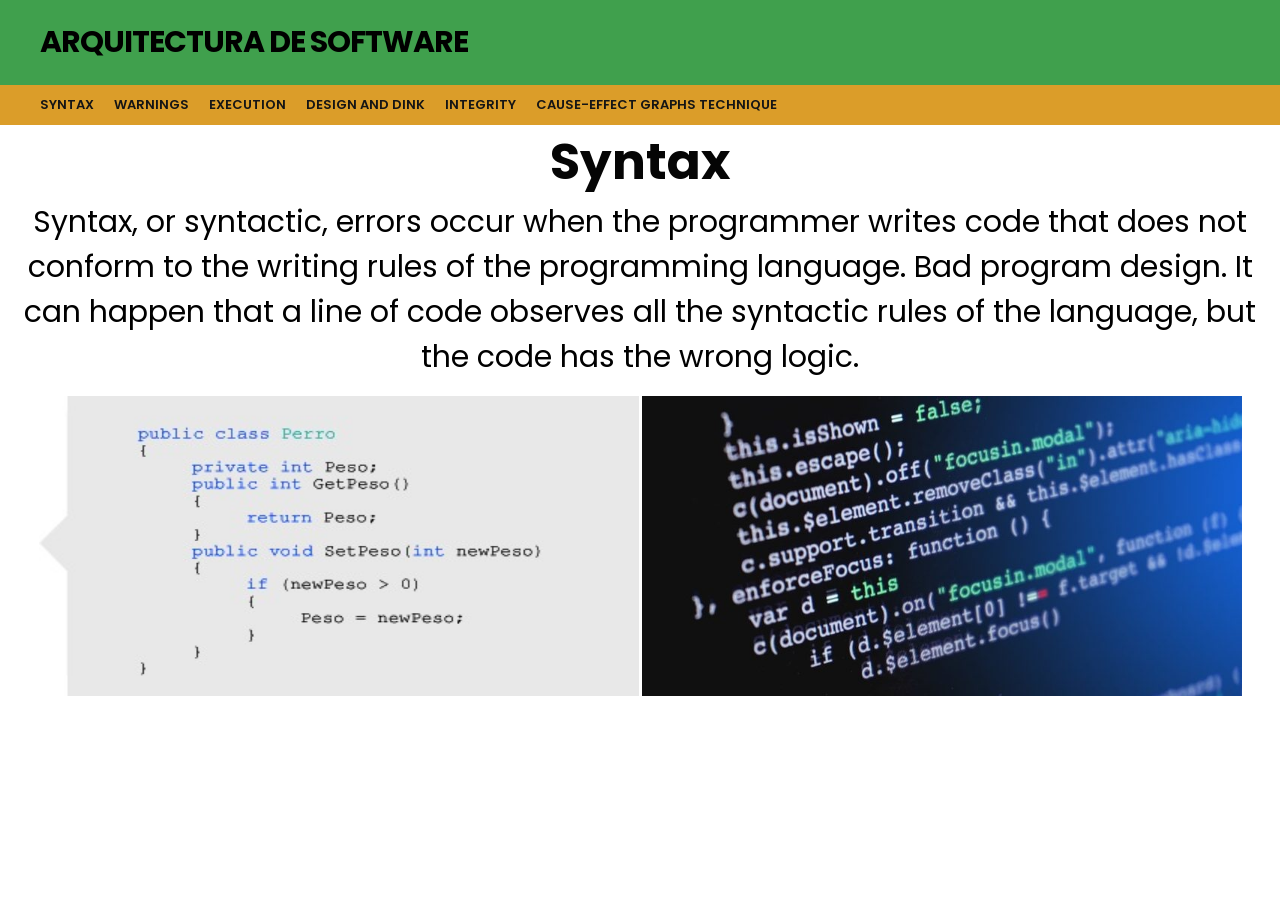
<file: expo eder/index.html>
<!DOCTYPE html>
<html lang="en">
	<head>
		<meta charset="UTF-8" />
		<meta http-equiv="X-UA-Compatible" content="IE=edge" />
		<meta name="viewport" content="width=device-width, initial-scale=1.0"/>
		<title>Arquitectura de Software</title>
		<link rel="stylesheet" href="../expo eder/styles.css">
	</head>
	<body>
		<header>
			<div class="container-hero">
				<div class="container hero">
					

					<div class="container-logo">
					
							<h1 class="logo" aling="center" ><a >Arquitectura de Software</a></h1>
					</div>

					
				</div>
			</div>

			<div class="container-navbar">
				<nav class="navbar container">
					<i class="fa-solid fa-bars"></i>
					<ul class="menu">
						<li><a href="index.html">Syntax </a></li>
						<li><a href="warning.html">Warnings</a></li>
						<li><a href="ejecucion.html">Execution</a></li>
						<li><a href="diseñoyenlazado.html"> Design and Dink</a></li>
						<li><a href="integridad.html">Integrity</a></li>
						<li><a href="grafos.html">Cause-Effect Graphs Technique</a></li>
					</ul>
				</nav>
			</div>
			<center><h1 style="color: rgb(5, 5, 5); font-size: 50px;">Syntax</h1>
			<p style="color: black; font-size: 30px;">Syntax, or syntactic, errors occur when the programmer writes code that does not conform to the writing rules of the programming language.  
				Bad program design. It can happen that a line of code observes all the syntactic rules of the language, but the code has the wrong logic.
			</p>
			<br>
			<img src="img/sintaxis.jpg" style="width: 600px; height: 300px;">
			<img src="img/sintaxis1.jpg" style="width: 600px; height: 300px;">
			<br><br>
		  </center>
		</main>
	</body>
</html>
</file>
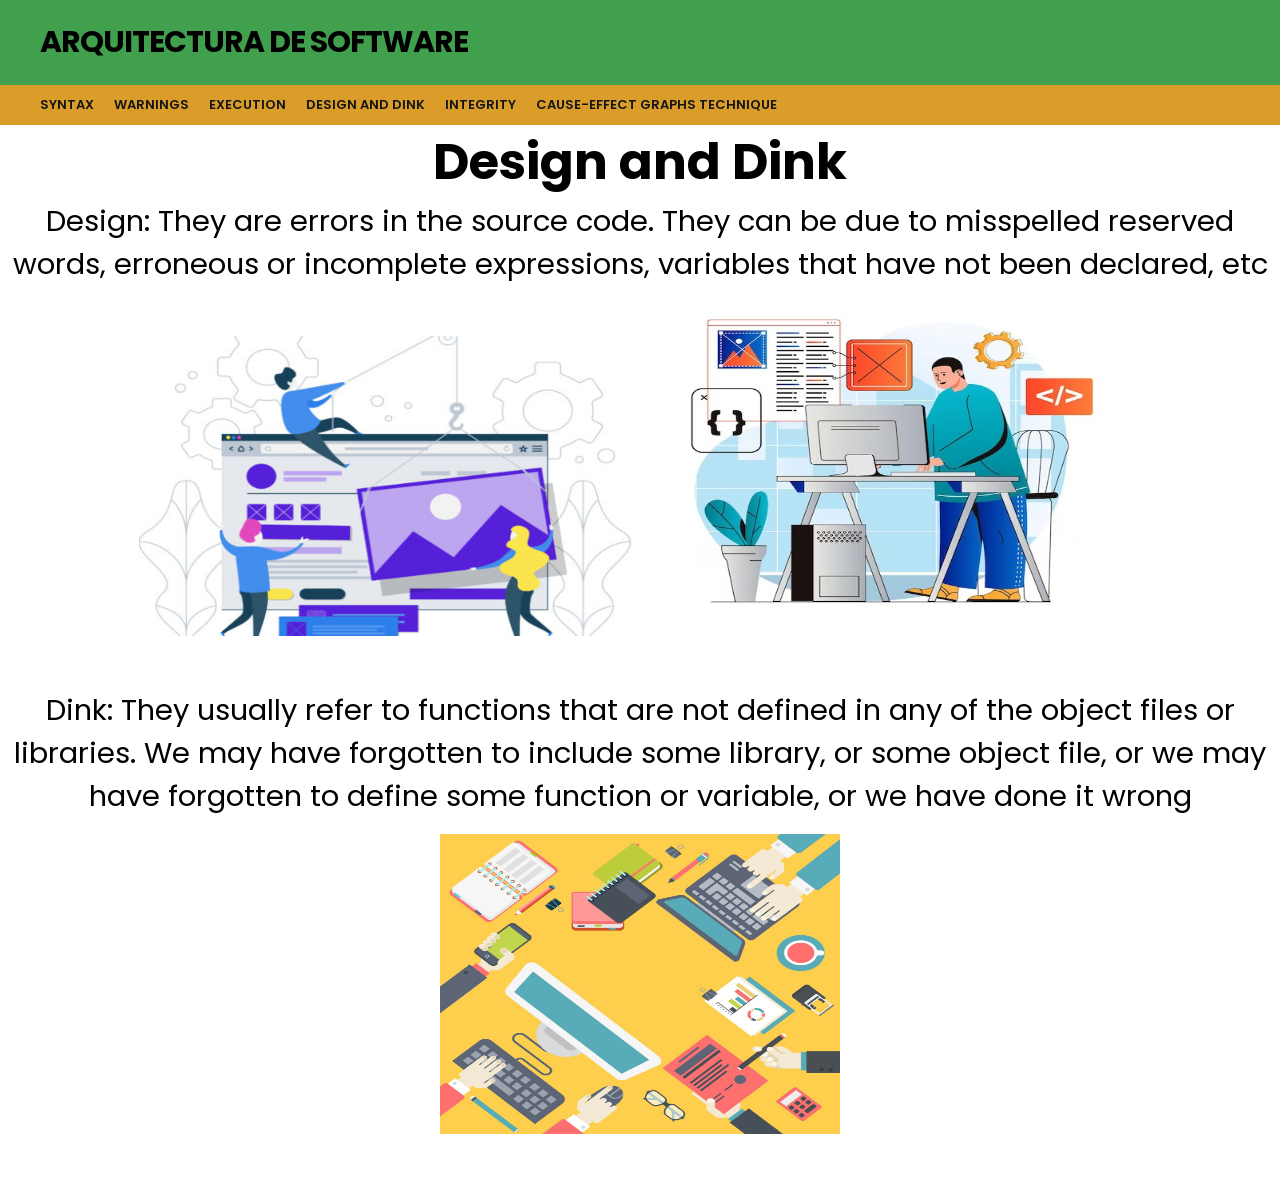
<file: expo eder/diseñoyenlazado.html>
<!DOCTYPE html>
<html lang="en">
	<head>
		<meta charset="UTF-8" />
		<meta http-equiv="X-UA-Compatible" content="IE=edge" />
		<meta name="viewport" content="width=device-width, initial-scale=1.0"/>
		<title>Arquitectura de Software</title>
		<link rel="stylesheet" href="../expo eder/StylesR.css">
	</head>
	<body>
		<header>
			<div class="container-hero">
				<div class="container hero">
					

					<div class="container-logo">
					
							<h1 class="logo" aling="center" ><a >Arquitectura de Software</a></h1>
					</div>

					
				</div>
			</div>

			<div class="container-navbar">
				<nav class="navbar container">
					<i class="fa-solid fa-bars"></i>
					<ul class="menu">
						<li><a href="index.html">Syntax </a></li>
						<li><a href="warning.html">Warnings</a></li>
						<li><a href="ejecucion.html">Execution</a></li>
						<li><a href="diseñoyenlazado.html"> Design and Dink</a></li>
						<li><a href="integridad.html">Integrity</a></li>
						<li><a href="grafos.html">Cause-Effect Graphs Technique</a></li>
					</ul>
				</nav>
			</div>
			<center><h1 style="color: rgb(0, 0, 0); font-size: 50px;">Design and Dink</h1>
				<p style="color: black; font-size: 29px;">Design: They are errors in the source code.  They can be due to misspelled reserved words, erroneous or incomplete expressions, variables that have not been declared, etc	
				</p>
				<img src="img/diseño.jpg" style="width: 500px; height: 300px;">
				<img src="img/diseño1.jpg" style="width: 500px; height: 350px;">
				<br><br><br><br>
				<p style="color: black; font-size: 29px;">Dink: They usually refer to functions that are not defined in any of the object files or libraries.  We may have forgotten to include some library, 
					or some object file, or we may have forgotten to define some function or variable, or we have done it wrong
				</p>
				<br>
				<img src="img/enlazado.jpg" style="width: 400px; height: 300px;">
				<br><br><br><br>
			</center>
		</main>
	</body>
</html>
</file>
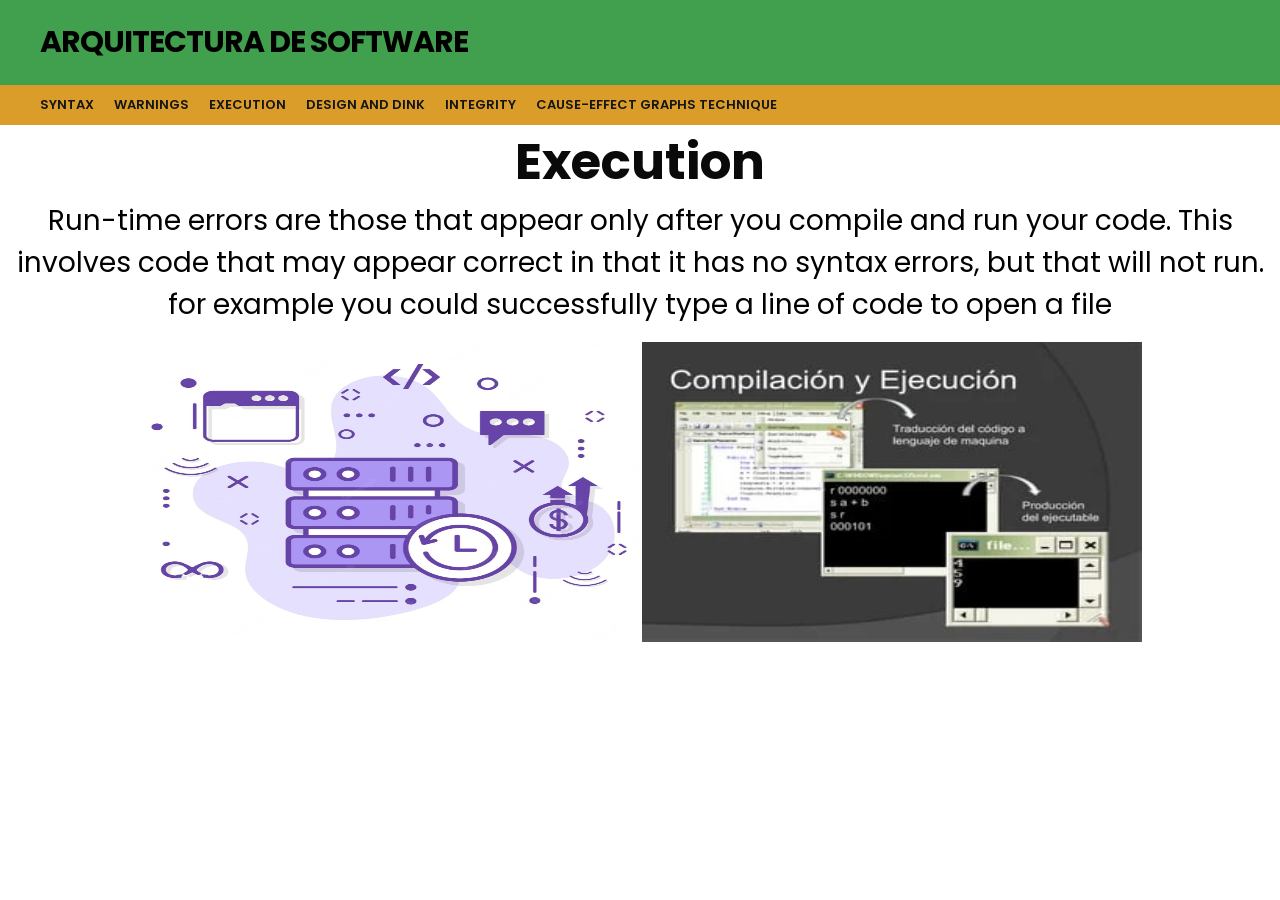
<file: expo eder/ejecucion.html>
<!DOCTYPE html>
<html lang="en">
	<head>
		<meta charset="UTF-8" />
		<meta http-equiv="X-UA-Compatible" content="IE=edge" />
		<meta name="viewport" content="width=device-width, initial-scale=1.0"/>
		<title>Arquitectura de Software</title>
		<link rel="stylesheet" href="../expo eder/stylesM.css">
	</head>
	<body>
		<header>
			<div class="container-hero">
				<div class="container hero">
					

					<div class="container-logo">
					
							<h1 class="logo" aling="center" ><a >Arquitectura de Software</a></h1>
					</div>

					
				</div>
			</div>

			<div class="container-navbar">
				<nav class="navbar container">
					<i class="fa-solid fa-bars"></i>
					<ul class="menu">
						<li><a href="index.html">Syntax </a></li>
						<li><a href="warning.html">Warnings</a></li>
						<li><a href="ejecucion.html">Execution</a></li>
						<li><a href="diseñoyenlazado.html"> Design and Dink</a></li>
						<li><a href="integridad.html">Integrity</a></li>
						<li><a href="grafos.html">Cause-Effect Graphs Technique</a></li>
					</ul>
				</nav>
			</div>
			<center><h1 style="color: rgb(10, 10, 10); font-size: 50px;">Execution</h1>
				<p style="color: black; font-size: 28px;">Run-time errors are those that appear only after you compile and run your code.  
					This involves code that may appear correct in that it has no syntax errors, but that will not run.  
					for example you could successfully type a line of code to open a file
				</p>
				<br>
				<img src="img/ejecucion.jpg" style="width: 500px; height: 300px;">

				<img src="img/ejecucion1.jpg" style="width: 500px; height: 300px;">
				<br><br>
			</center>
		</main>
	</body>
</html>
</file>
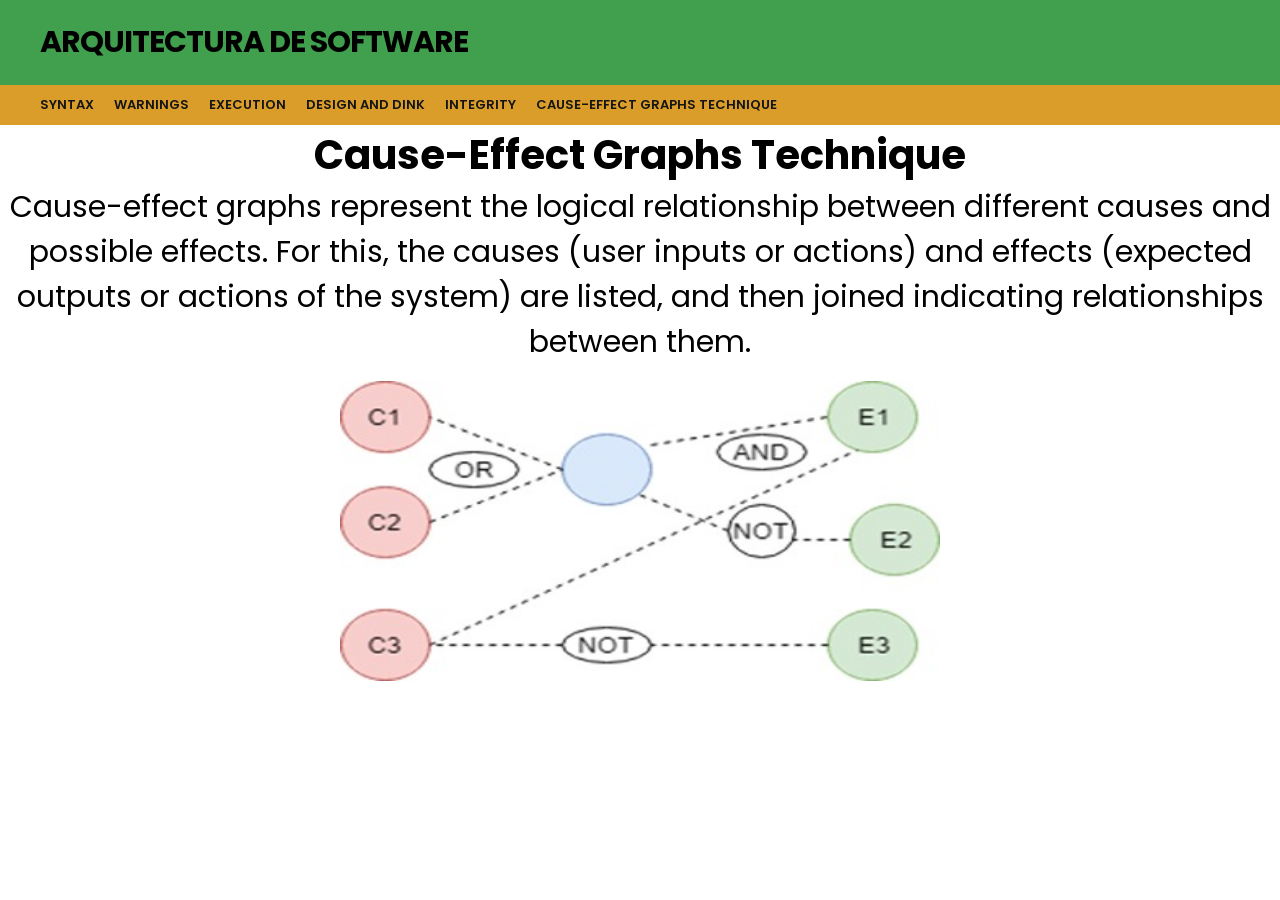
<file: expo eder/grafos.html>
<!DOCTYPE html>
<html lang="en">
	<head>
		<meta charset="UTF-8" />
		<meta http-equiv="X-UA-Compatible" content="IE=edge" />
		<meta name="viewport" content="width=device-width, initial-scale=1.0"/>
		<title>Arquitectura de Software</title>
		<link rel="stylesheet" href="../expo eder/StylesVyD.css">
	</head>
	<body>
		<header>
			<div class="container-hero">
				<div class="container hero">
					

					<div class="container-logo">
					
							<h1 class="logo" aling="center" ><a >Arquitectura de Software</a></h1>
					</div>

					
				</div>
			</div>

			<div class="container-navbar">
				<nav class="navbar container">
					<i class="fa-solid fa-bars"></i>
					<ul class="menu">
						<li><a href="index.html">Syntax </a></li>
						<li><a href="warning.html">Warnings</a></li>
						<li><a href="ejecucion.html">Execution</a></li>
						<li><a href="diseñoyenlazado.html"> Design and Dink</a></li>
						<li><a href="integridad.html">Integrity</a></li>
						<li><a href="grafos.html">Cause-Effect Graphs Technique</a></li>
					</ul>
                </nav>
			</div>
			<center><h1 style="color: rgb(0, 0, 0); font-size: 40px;">Cause-Effect Graphs Technique</h1>
				<p style="color: black; font-size: 30px;">Cause-effect graphs represent the logical relationship between different causes and possible effects.  For this, the causes (user inputs or actions) and effects (expected outputs or actions of the system) 
					are listed, and then joined indicating relationships between them.
				</p>
				
				<br>
				<img src="img/grafos.jpg" style="width: 600px; height: 300px;">
			</center>
		</main>
	</body>
</html>
</file>
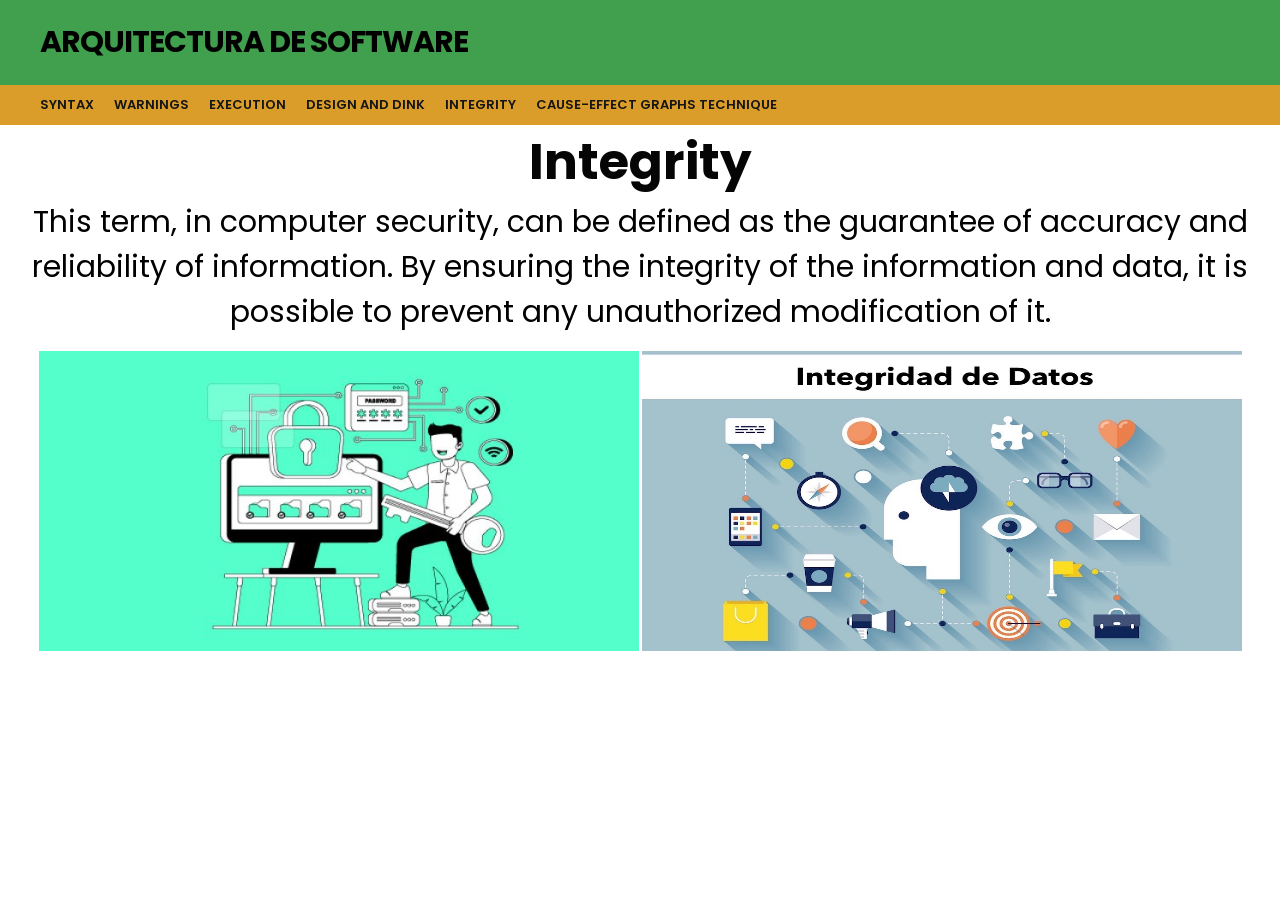
<file: expo eder/integridad.html>
<!DOCTYPE html>
<html lang="en">
	<head>
		<meta charset="UTF-8" />
		<meta http-equiv="X-UA-Compatible" content="IE=edge" />
		<meta name="viewport" content="width=device-width, initial-scale=1.0"/>
		<title>Arquitectura de Software</title>
		<link rel="stylesheet" href="../expo eder/StylesCo.css">
	</head>
	<body>
		<header>
			<div class="container-hero">
				<div class="container hero">
					

					<div class="container-logo">
					
							<h1 class="logo" aling="center" ><a >Arquitectura de Software</a></h1>
					</div>

					
				</div>
			</div>

			<div class="container-navbar">
				<nav class="navbar container">
					<i class="fa-solid fa-bars"></i>
					<ul class="menu">
						<li><a href="index.html">Syntax </a></li>
						<li><a href="warning.html">Warnings</a></li>
						<li><a href="ejecucion.html">Execution</a></li>
						<li><a href="diseñoyenlazado.html"> Design and Dink</a></li>
						<li><a href="integridad.html">Integrity</a></li>
						<li><a href="grafos.html">Cause-Effect Graphs Technique</a></li>
					</ul>
				</nav>
			</div>
			<center><h1 style="color: rgb(5, 5, 5); font-size: 50px;">Integrity</h1>
				<p style="color: black; font-size: 30px;">This term, in computer security, can be defined as the guarantee of accuracy and reliability of information.  
					By ensuring the integrity of the information and data, it is possible to prevent any unauthorized modification of it.
				</p>
				<br>
				<img src="img/integridad.jpg" style="width: 600px; height: 300px;">
				<img src="img/integridad1.jpg" style="width: 600px; height: 300px;">
				<br><br><br><br>
			</center>
		</main>
	</body>
</html>
</file>
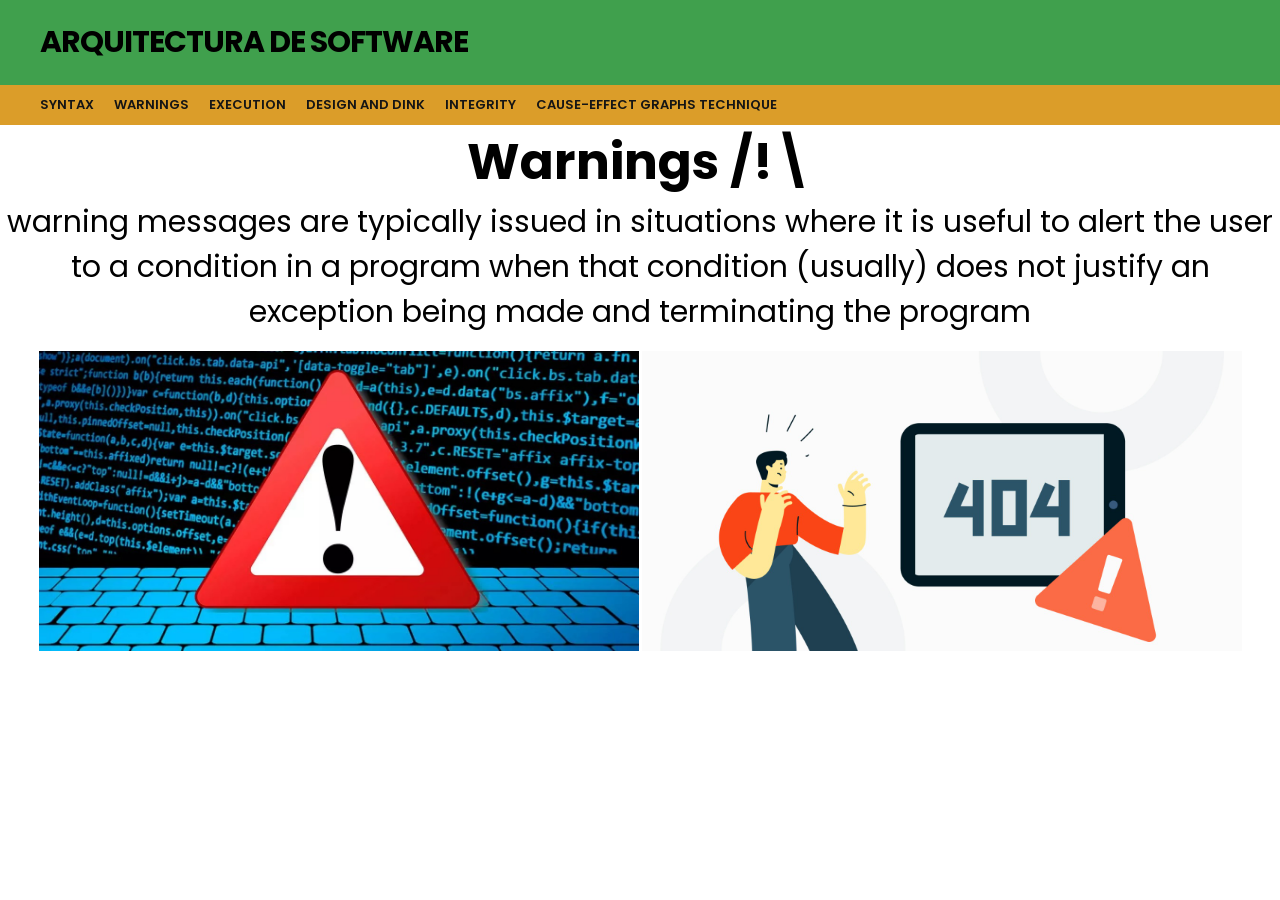
<file: expo eder/warning.html>
<!DOCTYPE html>
<html lang="en">
	<head>
		<meta charset="UTF-8" />
		<meta http-equiv="X-UA-Compatible" content="IE=edge" />
		<meta name="viewport" content="width=device-width, initial-scale=1.0"/>
		<title>Arquitectura de Software</title>
		<link rel="stylesheet" href="../expo eder/StylesN.css">
	</head>
	<body>
		<header>
			<div class="container-hero">
				<div class="container hero">
					

					<div class="container-logo">
					
							<h1 class="logo" aling="center" ><a >Arquitectura de Software</a></h1>
					</div>

					
				</div>
			</div>

			<div class="container-navbar">
				<nav class="navbar container">
					<i class="fa-solid fa-bars"></i>
					<ul class="menu">
						<li><a href="index.html">Syntax </a></li>
						<li><a href="warning.html">Warnings</a></li>
						<li><a href="ejecucion.html">Execution</a></li>
						<li><a href="diseñoyenlazado.html"> Design and Dink</a></li>
						<li><a href="integridad.html">Integrity</a></li>
						<li><a href="grafos.html">Cause-Effect Graphs Technique</a></li>
					</ul>
                </nav>
			</div>
			<center><h1 style="color: rgb(0, 0, 0); font-size: 50px;">Warnings /!\</h1>
				<p style="color: black; font-size: 30px;">warning messages are typically issued in situations where it is useful to alert the user to a condition in a program when that condition (usually) does not justify an exception being made and terminating the program
				</p>
				<br>
				<img  src="img/warning.jpg" style="width: 600px; height: 300px; ">
				<img  src="img/warning1.jpg" style="width: 600px; height: 300px; ">
				<br><br>
			</center>
		</main>
	</body>
</html>
</file>
<file: expo eder/styles.css>
@import url('https://fonts.googleapis.com/css2?family=Poppins:wght@300;400;500;600;700&display=swap');

:root {
	--primary-color: #db9d29;
	--background-color: #40a04d;
	--dark-color: #151515;
}

html {
	font-size: 62.5%;
	font-family: 'Poppins', sans-serif;
}

* {
	margin: 0;
	padding: 0;
	box-sizing: border-box;
}

/* ********************************** */
/*             UTILIDADES             */
/* ********************************** */
.container {
	max-width: 120rem;
	margin: 0 auto;
}

.heading-1 {
	text-align: center;
	font-weight: 500;
	font-size: 3rem;
}

/* ********************************** */
/*               HEADER               */
/* ********************************** */
.container-hero {
	background-color: var(--background-color);

}

.hero {
	display: flex;
	justify-content: space-between;
	align-items: center;
	padding: 2rem 0;
}

.customer-support {
	display: flex;
	align-items: center;
	gap: 2rem;
}

.customer-support i {
	font-size: 3.3rem;
}

.content-customer-support {
	display: flex;
	flex-direction: column;
}

.container-logo {
	display: flex;
	align-items: center;
	gap: 0.5rem;
	text-align: center;
}

.container-logo i {
	font-size: 3rem;
	text-align: center;
}

.container-logo h1 a {
	text-decoration: none;
	color: #000;
	font-size: 3rem;
	text-transform: uppercase;
	letter-spacing: -1px;
	text-align: center;
}

.container-user {
	display: flex;
	gap: 1rem;
	cursor: pointer;
	
}

.container-user .fa-user {
	font-size: 3rem;
	color: var(--primary-color);
	padding-right: 2.5rem;
	border-right: 1px solid #e2e2e2;
}

.container-user .fa-basket-shopping {
	font-size: 3rem;
	color: var(--primary-color);
	padding-left: 1rem;
}

.content-shopping-cart {
	display: flex;
	flex-direction: column;
}

/* ************* NAVBAR ************* */
.container-navbar {
	background-color: var(--primary-color);
}

.navbar {
	display: flex;
	justify-content: space-between;
	align-items: center;
	padding: 1rem 0;
}

.navbar .fa-bars {
	display: none;
}

.menu {
	display: flex;
	gap: 2rem;
}

.menu li {
	list-style: none;
}

.menu a {
	text-decoration: none;
	font-size: 1.3rem;
	color: var(--dark-color);
	font-weight: 600;
	text-transform: uppercase;
	position: relative;
}

.menu a::after {
	content: '';
	width: 1.5rem;
	height: 1px;
	background-color: #fff;
	position: absolute;
	bottom: -3px;
	left: 50%;
	transform: translate(-50%, 50%);
	opacity: 0;
	transition: all 0.3s ease;
}

.menu a:hover::after {
	opacity: 1;
}

.menu a:hover {
	color: #ffffff;
}

.search-form {
	position: relative;
	display: flex;
	align-items: center;
	border: 2px solid #fff;
	border-radius: 2rem;
	background-color: #fff;
	height: 4.4rem;
	overflow: hidden;
}

.search-form input {
	outline: none;
	font-family: inherit;
	border: none;
	width: 25rem;
	font-size: 1.4rem;
	padding: 0 2rem;
	color: #777;
	cursor: pointer;
}

.search-form input::-webkit-search-cancel-button {
	appearance: none;
}

.search-form .btn-search {
	border: none;
	background-color: var(--primary-color);
	display: flex;
	align-items: center;
	justify-content: center;
	height: 100%;
	padding: 1rem;
}

.btn-search i {
	font-size: 2rem;
	color: #fff;
}
</file>
<file: expo eder/StylesR.css>
@import url('https://fonts.googleapis.com/css2?family=Poppins:wght@300;400;500;600;700&display=swap');

:root {
	--primary-color: #db9d29;
	--background-color: #40a04d;
	--dark-color: #151515;
}

html {
	font-size: 62.5%;
	font-family: 'Poppins', sans-serif;
}

* {
	margin: 0;
	padding: 0;
	box-sizing: border-box;
}

/* ********************************** */
/*             UTILIDADES             */
/* ********************************** */
.container {
	max-width: 120rem;
	margin: 0 auto;
}

.heading-1 {
	text-align: center;
	font-weight: 500;
	font-size: 3rem;
}

/* ********************************** */
/*               HEADER               */
/* ********************************** */
.container-hero {
	background-color: var(--background-color);
}

.hero {
	display: flex;
	justify-content: space-between;
	align-items: center;
	padding: 2rem 0;
}

.customer-support {
	display: flex;
	align-items: center;
	gap: 2rem;
}

.customer-support i {
	font-size: 3.3rem;
}

.content-customer-support {
	display: flex;
	flex-direction: column;
}

.container-logo {
	display: flex;
	align-items: center;
	gap: 0.5rem;
}

.container-logo i {
	font-size: 3rem;
}

.container-logo h1 a {
	text-decoration: none;
	color: #000;
	font-size: 3rem;
	text-transform: uppercase;
	letter-spacing: -1px;
}

.container-user {
	display: flex;
	gap: 1rem;
	cursor: pointer;
}

.container-user .fa-user {
	font-size: 3rem;
	color: var(--primary-color);
	padding-right: 2.5rem;
	border-right: 1px solid #e2e2e2;
}

.container-user .fa-basket-shopping {
	font-size: 3rem;
	color: var(--primary-color);
	padding-left: 1rem;
}

.content-shopping-cart {
	display: flex;
	flex-direction: column;
}

/* ************* NAVBAR ************* */
.container-navbar {
	background-color: var(--primary-color);
}

.navbar {
	display: flex;
	justify-content: space-between;
	align-items: center;
	padding: 1rem 0;
}

.navbar .fa-bars {
	display: none;
}

.menu {
	display: flex;
	gap: 2rem;
}

.menu li {
	list-style: none;
}

.menu a {
	text-decoration: none;
	font-size: 1.3rem;
	color: var(--dark-color);
	font-weight: 600;
	text-transform: uppercase;
	position: relative;
}

.menu a::after {
	content: '';
	width: 1.5rem;
	height: 1px;
	background-color: #fff;
	position: absolute;
	bottom: -3px;
	left: 50%;
	transform: translate(-50%, 50%);
	opacity: 0;
	transition: all 0.3s ease;
}

.menu a:hover::after {
	opacity: 1;
}

.menu a:hover {
	color: #fff;
}

.search-form {
	position: relative;
	display: flex;
	align-items: center;
	border: 2px solid #fff;
	border-radius: 2rem;
	background-color: #fff;
	height: 4.4rem;
	overflow: hidden;
}

.search-form input {
	outline: none;
	font-family: inherit;
	border: none;
	width: 25rem;
	font-size: 1.4rem;
	padding: 0 2rem;
	color: #777;
	cursor: pointer;
}

.search-form input::-webkit-search-cancel-button {
	appearance: none;
}

.search-form .btn-search {
	border: none;
	background-color: var(--primary-color);
	display: flex;
	align-items: center;
	justify-content: center;
	height: 100%;
	padding: 1rem;
}

.btn-search i {
	font-size: 2rem;
	color: #fff;
}
</file>
<file: expo eder/stylesM.css>
@import url('https://fonts.googleapis.com/css2?family=Poppins:wght@300;400;500;600;700&display=swap');

:root {
	--primary-color: #db9d29;
	--background-color: #40a04d;
	--dark-color: #151515;
}

html {
	font-size: 62.5%;
	font-family: 'Poppins', sans-serif;
}

* {
	margin: 0;
	padding: 0;
	box-sizing: border-box;
}

/* ********************************** */
/*             UTILIDADES             */
/* ********************************** */
.container {
	max-width: 120rem;
	margin: 0 auto;
}

.heading-1 {
	text-align: center;
	font-weight: 500;
	font-size: 3rem;
}

/* ********************************** */
/*               HEADER               */
/* ********************************** */
.container-hero {
	background-color: var(--background-color);
}

.hero {
	display: flex;
	justify-content: space-between;
	align-items: center;
	padding: 2rem 0;
}

.customer-support {
	display: flex;
	align-items: center;
	gap: 2rem;
}

.customer-support i {
	font-size: 3.3rem;
}

.content-customer-support {
	display: flex;
	flex-direction: column;
}

.container-logo {
	display: flex;
	align-items: center;
	gap: 0.5rem;
}

.container-logo i {
	font-size: 3rem;
}

.container-logo h1 a {
	text-decoration: none;
	color: #000;
	font-size: 3rem;
	text-transform: uppercase;
	letter-spacing: -1px;
}

.container-user {
	display: flex;
	gap: 1rem;
	cursor: pointer;
}

.container-user .fa-user {
	font-size: 3rem;
	color: var(--primary-color);
	padding-right: 2.5rem;
	border-right: 1px solid #e2e2e2;
}

.container-user .fa-basket-shopping {
	font-size: 3rem;
	color: var(--primary-color);
	padding-left: 1rem;
}

.content-shopping-cart {
	display: flex;
	flex-direction: column;
}

/* ************* NAVBAR ************* */
.container-navbar {
	background-color: var(--primary-color);
}

.navbar {
	display: flex;
	justify-content: space-between;
	align-items: center;
	padding: 1rem 0;
}

.navbar .fa-bars {
	display: none;
}

.menu {
	display: flex;
	gap: 2rem;
}

.menu li {
	list-style: none;
}

.menu a {
	text-decoration: none;
	font-size: 1.3rem;
	color: var(--dark-color);
	font-weight: 600;
	text-transform: uppercase;
	position: relative;
}

.menu a::after {
	content: '';
	width: 1.5rem;
	height: 1px;
	background-color: #fff;
	position: absolute;
	bottom: -3px;
	left: 50%;
	transform: translate(-50%, 50%);
	opacity: 0;
	transition: all 0.3s ease;
}

.menu a:hover::after {
	opacity: 1;
}

.menu a:hover {
	color: #fff;
}

.search-form {
	position: relative;
	display: flex;
	align-items: center;
	border: 2px solid #fff;
	border-radius: 2rem;
	background-color: #fff;
	height: 4.4rem;
	overflow: hidden;
}

.search-form input {
	outline: none;
	font-family: inherit;
	border: none;
	width: 25rem;
	font-size: 1.4rem;
	padding: 0 2rem;
	color: #777;
	cursor: pointer;
}

.search-form input::-webkit-search-cancel-button {
	appearance: none;
}

.search-form .btn-search {
	border: none;
	background-color: var(--primary-color);
	display: flex;
	align-items: center;
	justify-content: center;
	height: 100%;
	padding: 1rem;
}

.btn-search i {
	font-size: 2rem;
	color: #fff;
}
</file>
<file: expo eder/StylesVyD.css>
@import url('https://fonts.googleapis.com/css2?family=Poppins:wght@300;400;500;600;700&display=swap');

:root {
	--primary-color: #db9d29;
	--background-color: #40a04d;
	--dark-color: #151515;
}

html {
	font-size: 62.5%;
	font-family: 'Poppins', sans-serif;
}

* {
	margin: 0;
	padding: 0;
	box-sizing: border-box;
}

/* ********************************** */
/*             UTILIDADES             */
/* ********************************** */
.container {
	max-width: 120rem;
	margin: 0 auto;
}

.heading-1 {
	text-align: center;
	font-weight: 500;
	font-size: 3rem;
}

/* ********************************** */
/*               HEADER               */
/* ********************************** */
.container-hero {
	background-color: var(--background-color);
}

.hero {
	display: flex;
	justify-content: space-between;
	align-items: center;
	padding: 2rem 0;
}

.customer-support {
	display: flex;
	align-items: center;
	gap: 2rem;
}

.customer-support i {
	font-size: 3.3rem;
}

.content-customer-support {
	display: flex;
	flex-direction: column;
}

.container-logo {
	display: flex;
	align-items: center;
	gap: 0.5rem;
}

.container-logo i {
	font-size: 3rem;
}

.container-logo h1 a {
	text-decoration: none;
	color: #000;
	font-size: 3rem;
	text-transform: uppercase;
	letter-spacing: -1px;
}

.container-user {
	display: flex;
	gap: 1rem;
	cursor: pointer;
}

.container-user .fa-user {
	font-size: 3rem;
	color: var(--primary-color);
	padding-right: 2.5rem;
	border-right: 1px solid #e2e2e2;
}

.container-user .fa-basket-shopping {
	font-size: 3rem;
	color: var(--primary-color);
	padding-left: 1rem;
}

.content-shopping-cart {
	display: flex;
	flex-direction: column;
}

/* ************* NAVBAR ************* */
.container-navbar {
	background-color: var(--primary-color);
}

.navbar {
	display: flex;
	justify-content: space-between;
	align-items: center;
	padding: 1rem 0;
}

.navbar .fa-bars {
	display: none;
}

.menu {
	display: flex;
	gap: 2rem;
}

.menu li {
	list-style: none;
}

.menu a {
	text-decoration: none;
	font-size: 1.3rem;
	color: var(--dark-color);
	font-weight: 600;
	text-transform: uppercase;
	position: relative;
}

.menu a::after {
	content: '';
	width: 1.5rem;
	height: 1px;
	background-color: #fff;
	position: absolute;
	bottom: -3px;
	left: 50%;
	transform: translate(-50%, 50%);
	opacity: 0;
	transition: all 0.3s ease;
}

.menu a:hover::after {
	opacity: 1;
}

.menu a:hover {
	color: #fff;
}

.search-form {
	position: relative;
	display: flex;
	align-items: center;
	border: 2px solid #fff;
	border-radius: 2rem;
	background-color: #fff;
	height: 4.4rem;
	overflow: hidden;
}

.search-form input {
	outline: none;
	font-family: inherit;
	border: none;
	width: 25rem;
	font-size: 1.4rem;
	padding: 0 2rem;
	color: #777;
	cursor: pointer;
}

.search-form input::-webkit-search-cancel-button {
	appearance: none;
}

.search-form .btn-search {
	border: none;
	background-color: var(--primary-color);
	display: flex;
	align-items: center;
	justify-content: center;
	height: 100%;
	padding: 1rem;
}

.btn-search i {
	font-size: 2rem;
	color: #fff;
}
</file>
<file: expo eder/StylesCo.css>
@import url('https://fonts.googleapis.com/css2?family=Poppins:wght@300;400;500;600;700&display=swap');

:root {
	--primary-color: #db9d29;
	--background-color: #40a04d;
	--dark-color: #151515;
}

html {
	font-size: 62.5%;
	font-family: 'Poppins', sans-serif;
}

* {
	margin: 0;
	padding: 0;
	box-sizing: border-box;
}

/* ********************************** */
/*             UTILIDADES             */
/* ********************************** */
.container {
	max-width: 120rem;
	margin: 0 auto;
}

.heading-1 {
	text-align: center;
	font-weight: 500;
	font-size: 3rem;
}

/* ********************************** */
/*               HEADER               */
/* ********************************** */
.container-hero {
	background-color: var(--background-color);
}

.hero {
	display: flex;
	justify-content: space-between;
	align-items: center;
	padding: 2rem 0;
}

.customer-support {
	display: flex;
	align-items: center;
	gap: 2rem;
}

.customer-support i {
	font-size: 3.3rem;
}

.content-customer-support {
	display: flex;
	flex-direction: column;
}

.container-logo {
	display: flex;
	align-items: center;
	gap: 0.5rem;
}

.container-logo i {
	font-size: 3rem;
}

.container-logo h1 a {
	text-decoration: none;
	color: #000;
	font-size: 3rem;
	text-transform: uppercase;
	letter-spacing: -1px;
}

.container-user {
	display: flex;
	gap: 1rem;
	cursor: pointer;
}

.container-user .fa-user {
	font-size: 3rem;
	color: var(--primary-color);
	padding-right: 2.5rem;
	border-right: 1px solid #e2e2e2;
}

.container-user .fa-basket-shopping {
	font-size: 3rem;
	color: var(--primary-color);
	padding-left: 1rem;
}

.content-shopping-cart {
	display: flex;
	flex-direction: column;
}

/* ************* NAVBAR ************* */
.container-navbar {
	background-color: var(--primary-color);
}

.navbar {
	display: flex;
	justify-content: space-between;
	align-items: center;
	padding: 1rem 0;
}

.navbar .fa-bars {
	display: none;
}

.menu {
	display: flex;
	gap: 2rem;
}

.menu li {
	list-style: none;
}

.menu a {
	text-decoration: none;
	font-size: 1.3rem;
	color: var(--dark-color);
	font-weight: 600;
	text-transform: uppercase;
	position: relative;
}

.menu a::after {
	content: '';
	width: 1.5rem;
	height: 1px;
	background-color: #fff;
	position: absolute;
	bottom: -3px;
	left: 50%;
	transform: translate(-50%, 50%);
	opacity: 0;
	transition: all 0.3s ease;
}

.menu a:hover::after {
	opacity: 1;
}

.menu a:hover {
	color: #fff;
}

.search-form {
	position: relative;
	display: flex;
	align-items: center;
	border: 2px solid #fff;
	border-radius: 2rem;
	background-color: #fff;
	height: 4.4rem;
	overflow: hidden;
}

.search-form input {
	outline: none;
	font-family: inherit;
	border: none;
	width: 25rem;
	font-size: 1.4rem;
	padding: 0 2rem;
	color: #777;
	cursor: pointer;
}

.search-form input::-webkit-search-cancel-button {
	appearance: none;
}

.search-form .btn-search {
	border: none;
	background-color: var(--primary-color);
	display: flex;
	align-items: center;
	justify-content: center;
	height: 100%;
	padding: 1rem;
}

.btn-search i {
	font-size: 2rem;
	color: #fff;
}
</file>
<file: expo eder/StylesN.css>
@import url('https://fonts.googleapis.com/css2?family=Poppins:wght@300;400;500;600;700&display=swap');

:root {
	--primary-color: #db9d29;
	--background-color: #40a04d;
	--dark-color: #151515;
}

html {
	font-size: 62.5%;
	font-family: 'Poppins', sans-serif;
}

* {
	margin: 0;
	padding: 0;
	box-sizing: border-box;
}

/* ********************************** */
/*             UTILIDADES             */
/* ********************************** */
.container {
	max-width: 120rem;
	margin: 0 auto;
}

.heading-1 {
	text-align: center;
	font-weight: 500;
	font-size: 3rem;
}

/* ********************************** */
/*               HEADER               */
/* ********************************** */
.container-hero {
	background-color: var(--background-color);
}

.hero {
	display: flex;
	justify-content: space-between;
	align-items: center;
	padding: 2rem 0;
}

.customer-support {
	display: flex;
	align-items: center;
	gap: 2rem;
}

.customer-support i {
	font-size: 3.3rem;
}

.content-customer-support {
	display: flex;
	flex-direction: column;
}

.container-logo {
	display: flex;
	align-items: center;
	gap: 0.5rem;
}

.container-logo i {
	font-size: 3rem;
}

.container-logo h1 a {
	text-decoration: none;
	color: #000;
	font-size: 3rem;
	text-transform: uppercase;
	letter-spacing: -1px;
}

.container-user {
	display: flex;
	gap: 1rem;
	cursor: pointer;
}

.container-user .fa-user {
	font-size: 3rem;
	color: var(--primary-color);
	padding-right: 2.5rem;
	border-right: 1px solid #e2e2e2;
}

.container-user .fa-basket-shopping {
	font-size: 3rem;
	color: var(--primary-color);
	padding-left: 1rem;
}

.content-shopping-cart {
	display: flex;
	flex-direction: column;
}

/* ************* NAVBAR ************* */
.container-navbar {
	background-color: var(--primary-color);
}

.navbar {
	display: flex;
	justify-content: space-between;
	align-items: center;
	padding: 1rem 0;
}

.navbar .fa-bars {
	display: none;
}

.menu {
	display: flex;
	gap: 2rem;
}

.menu li {
	list-style: none;
}

.menu a {
	text-decoration: none;
	font-size: 1.3rem;
	color: var(--dark-color);
	font-weight: 600;
	text-transform: uppercase;
	position: relative;
}

.menu a::after {
	content: '';
	width: 1.5rem;
	height: 1px;
	background-color: #fff;
	position: absolute;
	bottom: -3px;
	left: 50%;
	transform: translate(-50%, 50%);
	opacity: 0;
	transition: all 0.3s ease;
}

.menu a:hover::after {
	opacity: 1;
}

.menu a:hover {
	color: #fff;
}

.search-form {
	position: relative;
	display: flex;
	align-items: center;
	border: 2px solid #fff;
	border-radius: 2rem;
	background-color: #fff;
	height: 4.4rem;
	overflow: hidden;
}

.search-form input {
	outline: none;
	font-family: inherit;
	border: none;
	width: 25rem;
	font-size: 1.4rem;
	padding: 0 2rem;
	color: #777;
	cursor: pointer;
}

.search-form input::-webkit-search-cancel-button {
	appearance: none;
}

.search-form .btn-search {
	border: none;
	background-color: var(--primary-color);
	display: flex;
	align-items: center;
	justify-content: center;
	height: 100%;
	padding: 1rem;
}

.btn-search i {
	font-size: 2rem;
	color: #fff;
}
</file>
